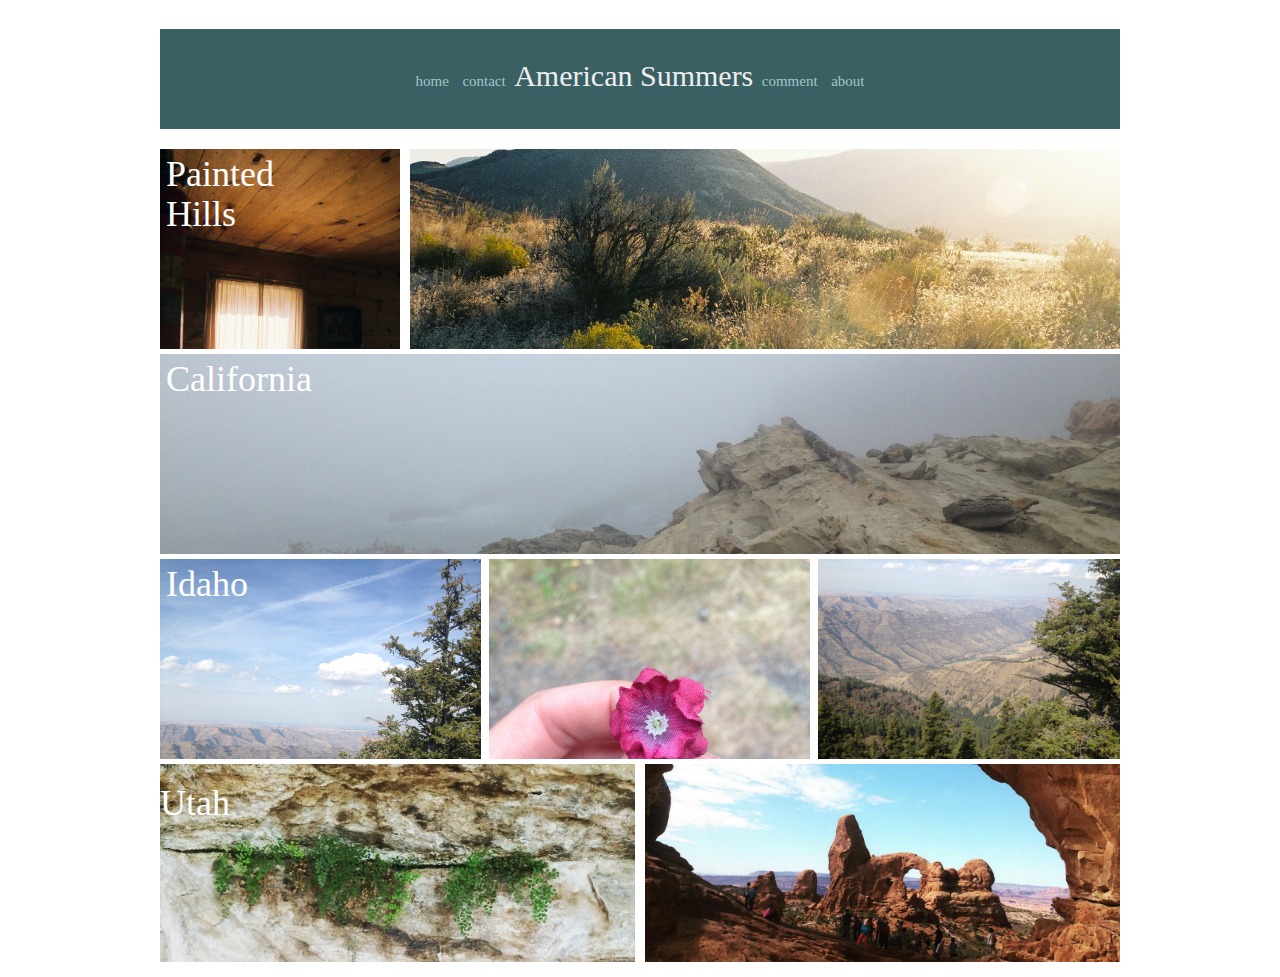
<file: index.html>
<!DOCTYPE html>
<html>
  <head>
    <meta charset="utf-8">
    <meta name="viewport" content="width=device-width">
    <link rel="stylesheet" href="https://maxcdn.bootstrapcdn.com/bootstrap/3.3.6/css/bootstrap.min.css" media="screen" title="no title" charset="utf-8">
    <link rel="stylesheet" href="css/application.css" media="screen" title="no title" charset="utf-8">


    <title>Gracie Lundell | CSS Code Review 3</title>
  </head>
  <body>
    <header>
      <nav>
        <a href="#">home</a>
        <a href="#">contact</a>
        <span>American Summers</span>
        <a href="comments.html">comment</a>
        <a href="#">about</a>
      </nav>
    </header>

    <div class="container">
      <div class="row">
        <div class="top col-md-4">
          <h1>Painted <br>Hills</h1>

        </div>
        <div class="top col-md-8">

        </div>
      </div> <!-- end row one -->

      <div class="row">
        <div class="wide col-xs-12">
          <h1>California</h1>

        </div>
      </div> <!-- end row two -->

      <div class="row">
        <div class="three">
          <div class="first col-xs-12 col-md-4">
            <h1>Idaho</h1>

          </div>
          <div class="center col-xs-12 col-md-4">

          </div>
          <div class="last col-xs-12 col-md-4">

          </div>
        </div>

      </div> <!-- end row three -->

      <div class="row">
        <div class="bottom left col-xs-12 col-md-6">
          <h1>Utah</h1>

        </div>
        <div class="bottom right col-xs-12 col-md-6">

        </div>
      </div> <!-- end row four -->

    </div> <!-- end container -->

  </body>
</html>
</file>
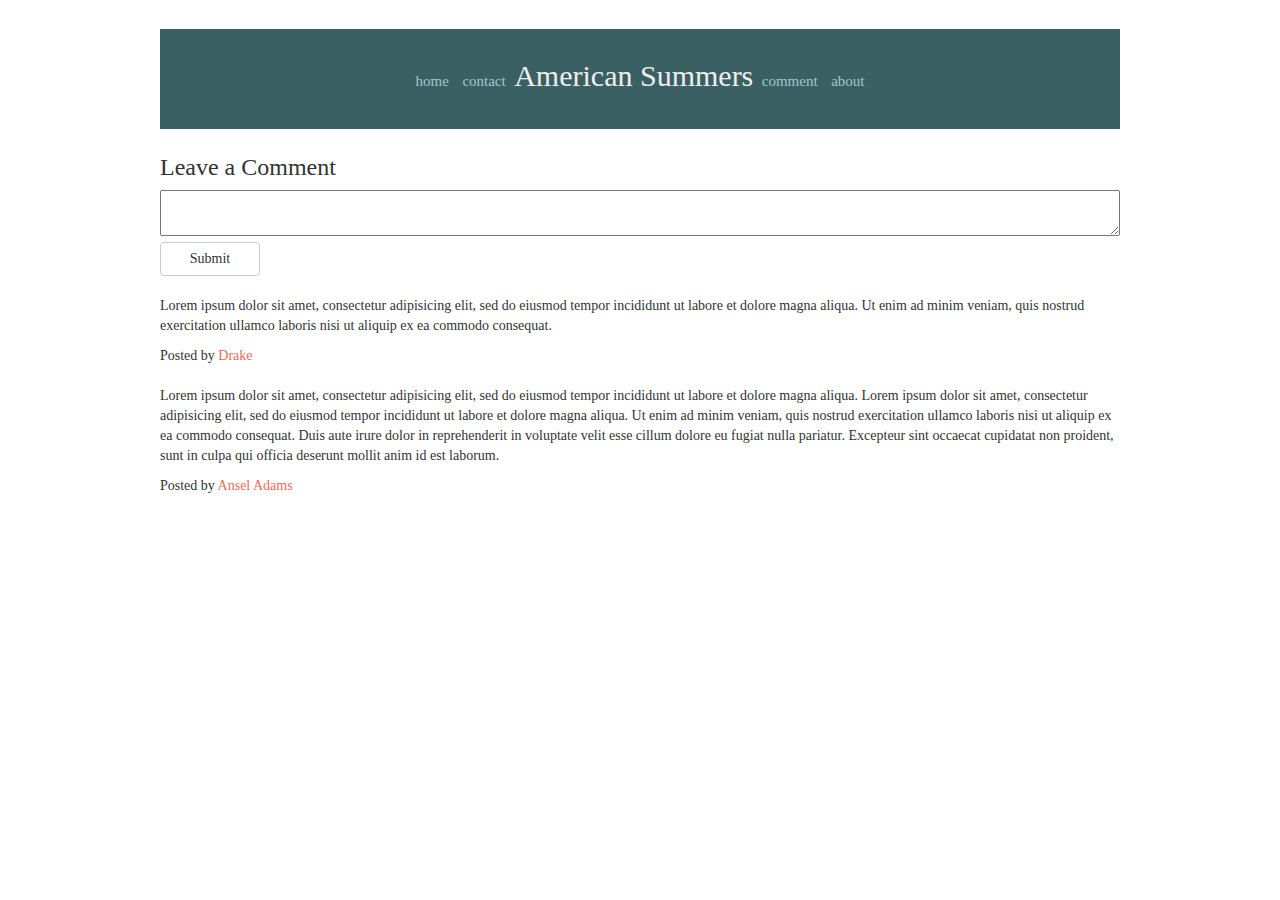
<file: comments.html>
<!DOCTYPE html>
<html>
  <head>
    <meta charset="utf-8">
    <meta name="viewport" content="width=device-width">
    <meta name="viewport" content="width=device-width">
    <link rel="stylesheet" href="https://maxcdn.bootstrapcdn.com/bootstrap/3.3.6/css/bootstrap.min.css" media="screen" title="no title" charset="utf-8">
    <link rel="stylesheet" href="css/application.css" media="screen" title="no title" charset="utf-8">
    <script src="scss/commentsPage/js/jquery-1.12.0.js"></script>
    <script src="scss/commentsPage/js/scripts.js"></script>


    <title>Gracie Lundell | Comments</title>
  </head>
  <body>
    <header>
      <nav>
        <a href="index.html">home</a>
        <a href="#">contact</a>
        <span>American Summers</span>
        <a href="comments.html">comment</a>
        <a href="#">about</a>
      </nav>
    </header>

    <div class="container">
      <div class="row">
        <div class="img">
        </div>
      </div>

      <div class="row">
        <div class="textArea">
          <h3>Leave a Comment</h3>
          <form>
            <textarea type="text" class="newComment" ></textarea>
            <button type="submit" class="btn btn-default">Submit</button>

      </div>
        <div class="postedComments">
          <div class="newComment">
          </div>
          <div class="comment">
            <p>
              Lorem ipsum dolor sit amet, consectetur adipisicing elit, sed do eiusmod tempor incididunt ut labore et dolore magna aliqua. Ut enim ad minim veniam, quis nostrud exercitation ullamco laboris nisi ut aliquip ex ea commodo consequat.
            </p>
            <p>Posted by <span>Drake</span></p>
          </div>
          <div class="comment">
            <p>
              Lorem ipsum dolor sit amet, consectetur adipisicing elit, sed do eiusmod tempor incididunt ut labore et dolore magna aliqua. Lorem ipsum dolor sit amet, consectetur adipisicing elit, sed do eiusmod tempor incididunt ut labore et dolore magna aliqua. Ut enim ad minim veniam, quis nostrud exercitation ullamco laboris nisi ut aliquip ex ea commodo consequat. Duis aute irure dolor in reprehenderit in voluptate velit esse cillum dolore eu fugiat nulla pariatur. Excepteur sint occaecat cupidatat non proident, sunt in culpa qui officia deserunt mollit anim id est laborum.
            </p>
            <p>Posted by <span>Ansel Adams</span></p>
          </div>
        </div> <!-- end postedComments div -->
        </form>
      </div> <!-- end row -->

    </div> <!-- end container -->

  </body>
</html>
</file>
<file: css/application.css>
nav a, .col-md-4, .wide, .three .col-md-4, .bottom, .comment span {
  text-decoration: none; }
  nav a:hover, .col-md-4:hover, .wide:hover, .bottom:hover, .comment span:hover {
    text-transform: uppercase;
    text-decoration: none;
    color: #87BBA2;
    font-weight: bold; }

.container {
  margin: auto;
  max-width: 960px;
  width: 95%; }

.top, .three .col-md-4, .bottom {
  -webkit-transition: opacity 0.2s ease-in 0s, width 2s ease-in 2s;
  -moz-transition: opacity 0.2s ease-in 0s, width 2s ease-in 2s;
  transition: opacity 0.2s ease-in 0s, width 2s ease-in 2s; }
  .top:hover, .three .col-md-4:hover, .bottom:hover {
    cursor: pointer;
    opacity: .8; }

body {
  padding: 10px;
  font-family: serif; }

.row {
  margin-bottom: 5px; }

nav {
  margin: 10px 10px 0;
  padding: 20px 50px;
  max-width: 960px;
  width: 95%;
  background: #3B6064;
  color: #eee;
  overflow: auto;
  text-align: center; }
  nav span {
    font-size: 20px;
    display: block; }
  nav a {
    margin-bottom: 5px;
    padding: 10px;
    color: #a3c5c8; }
  @media only screen and (min-width: 700px) {
    nav {
      width: 100%;
      height: 100px;
      padding: 0px;
      padding: 26px 50px 10px;
      width: 95%;
      margin: auto;
      margin-top: 19px; }
      nav span {
        font-size: 30px;
        display: inline; }
      nav a {
        font-size: 15px;
        margin-bottom: 5px;
        padding: 5px;
        color: #a3c5c8; } }

.top {
  width: 100%;
  height: 100px;
  padding: 0px; }
  @media only screen and (min-width: 700px) {
    .top {
      margin-top: 20px; } }

.col-md-4 {
  width: 100%;
  height: 100px;
  background-image: url("../img/paintedHills/painted1.jpg");
  background-image: url("../img/paintedHills/painted1.jpg");
  background-repeat: no-repeat;
  background-size: cover;
  color: white;
  margin-right: 5px; }
  .col-md-4 h1 {
    margin-top: 6px;
    margin-left: 6px; }
  @media only screen and (min-width: 700px) {
    .col-md-4 {
      width: 25%;
      height: 200px;
      display: inline-block; } }

.col-md-8 {
  display: none; }
  @media only screen and (min-width: 700px) {
    .col-md-8 {
      width: 74%;
      height: 200px;
      background-image: url("../img/paintedHills/painted3.jpg");
      background-image: url("../img/paintedHills/painted3.jpg");
      background-repeat: no-repeat;
      background-size: cover;
      float: right;
      display: inline; } }

.wide {
  width: 100%;
  height: 100px;
  width: 100%;
  height: 100px;
  padding: 0px;
  background-image: url("../img/california/cali5.jpg");
  background-image: url("../img/california/cali5.jpg");
  background-repeat: no-repeat;
  background-size: cover;
  background-position: center;
  color: white; }
  .wide h1 {
    margin-top: 6px;
    margin-left: 6px; }
  @media only screen and (min-width: 700px) {
    .wide {
      width: 100%;
      height: 200px; } }

.three {
  width: 100%;
  height: 320px;
  padding: 0px;
  width: 100%;
  height: 100px; }
  .three .col-md-4 {
    width: 100%;
    height: 100px;
    background-image: url("../img/idaho/idaho4.jpg");
    background-image: url("../img/idaho/idaho4.jpg");
    background-repeat: no-repeat;
    background-size: cover;
    display: block; }
    @media only screen and (min-width: 700px) {
      .three .col-md-4 {
        width: 33.46%;
        height: 200px; } }
  .three .first {
    padding-left: 0px; }
    .three .first h1 {
      margin-top: 6px;
      margin-left: 6px; }
  .three .center {
    display: none; }
    @media only screen and (min-width: 700px) {
      .three .center {
        width: 33.46%;
        height: 200px;
        background-image: url("../img/idaho/idaho9.jpg");
        background-image: url("../img/idaho/idaho9.jpg");
        background-repeat: no-repeat;
        background-size: cover;
        display: inline; } }
    @media only screen and (min-width: 900px) {
      .three .center {
        margin-left: 3px; } }
  .three .last {
    display: none; }
    @media only screen and (min-width: 700px) {
      .three .last {
        width: 31.5%;
        height: 200px;
        background-image: url("../img/idaho/idaho5.jpg");
        background-image: url("../img/idaho/idaho5.jpg");
        background-repeat: no-repeat;
        background-size: cover;
        display: inline;
        margin-right: 0px;
        float: right; } }

.bottom {
  width: 100%;
  height: 200px;
  padding: 0px; }

.left {
  width: 100%;
  height: 100px;
  background-image: url("../img/utah/utah3.jpg");
  background-image: url("../img/utah/utah3.jpg");
  background-repeat: no-repeat;
  background-size: cover;
  background-position: top;
  color: white; }
  @media only screen and (min-width: 700px) {
    .left {
      width: 49.5%;
      height: 198px; } }

.right {
  display: none; }
  @media only screen and (min-width: 700px) {
    .right {
      width: 49.5%;
      height: 198px;
      background-image: url("../img/utah/utah1.png");
      background-image: url("../img/utah/utah1.png");
      background-repeat: no-repeat;
      background-size: cover;
      background-position: bottom;
      float: right;
      display: inline; } }

#comment {
  display: none; }

.img {
  display: none; }
  @media only screen and (min-width: 700px) {
    .img {
      width: 100%;
      height: 100px; } }

.textArea textarea {
  width: 100%; }

.btn {
  display: block;
  width: 100px; }
  .btn:hover {
    background-color: #ED6A5A;
    color: white;
    text-transform: uppercase; }

.comment {
  margin-top: 20px; }
  .comment span {
    color: #ED6A5A; }

.postedComments {
  margin-top: 20px; }

/*# sourceMappingURL=application.css.map */
</file>
